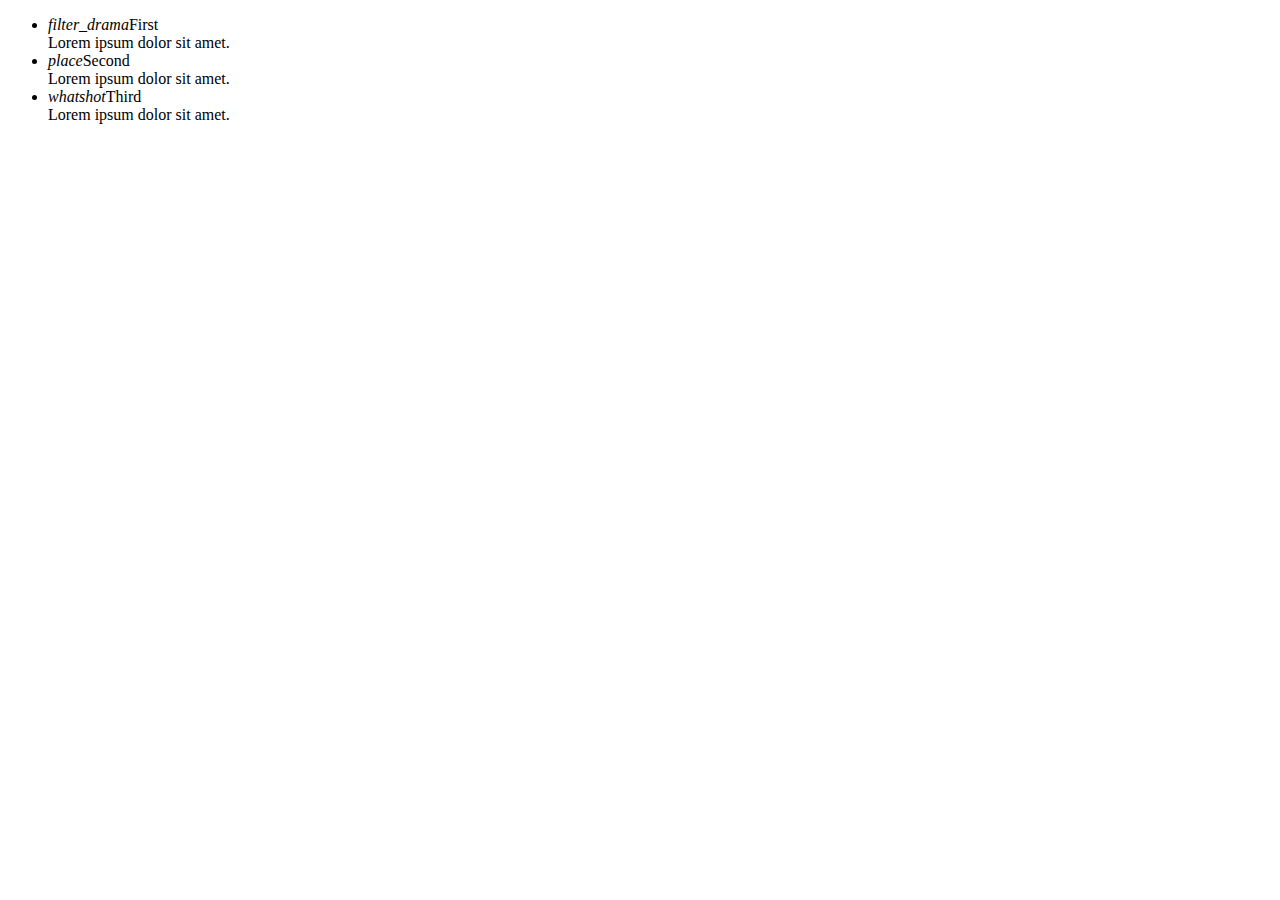
<file: collapsible.html>
<!DOCTYPE html>
<html lang="en">
<head>
<title>Collapsible</title>
</head>
<body>
<ul class="collapsible" data-collapsible="accordion">
    <li>
      <div class="collapsible-header"><i class="material-icons">filter_drama</i>First</div>
      <div class="collapsible-body"><span>Lorem ipsum dolor sit amet.</span></div>
    </li>
    <li>
      <div class="collapsible-header"><i class="material-icons">place</i>Second</div>
      <div class="collapsible-body"><span>Lorem ipsum dolor sit amet.</span></div>
    </li>
    <li>
      <div class="collapsible-header"><i class="material-icons">whatshot</i>Third</div>
      <div class="collapsible-body"><span>Lorem ipsum dolor sit amet.</span></div>
    </li>
  </ul>
</body>
  </html>
</file>
